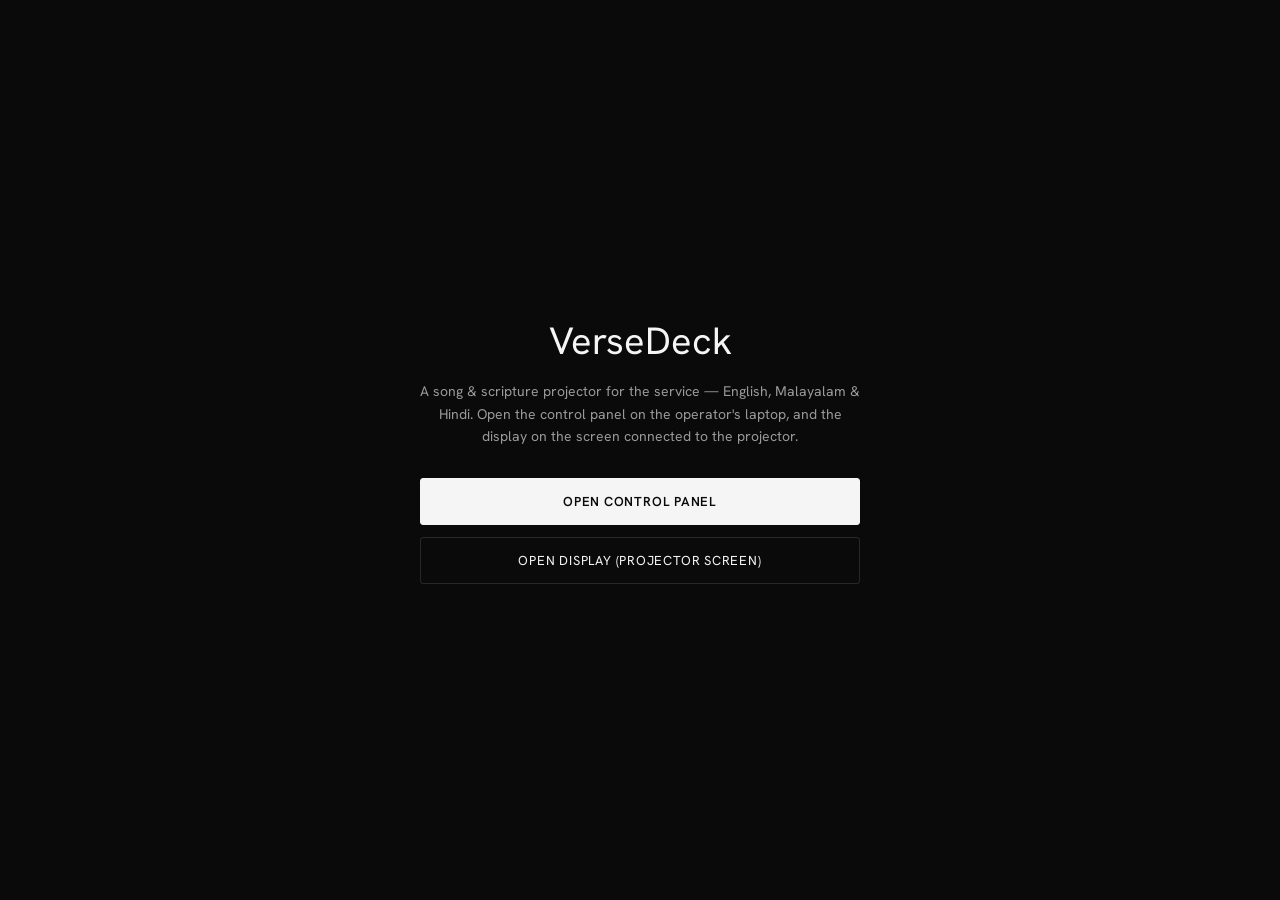
<file: index.html>
<!doctype html>
<html lang="en">
<head>
<meta charset="utf-8">
<title>Verse Deck</title>
<meta name="viewport" content="width=device-width, initial-scale=1">
<link rel="manifest" href="manifest-control.webmanifest">
<meta name="theme-color" content="#0a0a0a">
<meta name="mobile-web-app-capable" content="yes">
<meta name="apple-mobile-web-app-capable" content="yes">
<meta name="apple-mobile-web-app-title" content="Verse Deck">
<meta name="apple-mobile-web-app-status-bar-style" content="black-translucent">
<link rel="apple-touch-icon" href="icons/apple-touch-icon.png">
<link rel="preconnect" href="https://fonts.googleapis.com">
<link href="https://fonts.googleapis.com/css2?family=Hanken+Grotesk:wght@400;500;600&display=swap" rel="stylesheet">
<link rel="stylesheet" href="css/style.css">
<style>
  body{ display:flex; align-items:center; justify-content:center; }
  .landing{ max-width:520px; padding:40px; text-align:center; }
  .landing .mark{ font-family:var(--font-display); font-size:38px; margin-bottom:6px; }
  .landing .mark em{ color:var(--gold); font-style:normal; }
  .landing p{ color:var(--paper-dim); line-height:1.6; font-size:14px; margin-bottom:30px; }
  .landing .links{ display:flex; flex-direction:column; gap:12px; }
  .landing a.btn-gold{ text-decoration:none; padding:14px; font-size:13px; }
  .landing a.btn{ text-decoration:none; padding:14px; font-size:13px; }
</style>
</head>
<body>
  <div class="landing">
    <div class="mark">Verse<em>Deck</em></div>
    <p>A song &amp; scripture projector for the service — English, Malayalam &amp; Hindi.
    Open the control panel on the operator's laptop, and the display on the screen connected to the projector.</p>
    <div class="links">
      <a class="btn btn-gold" href="control.html">Open Control Panel</a>
      <a class="btn" href="display.html" target="_blank" rel="noopener">Open Display (projector screen)</a>
    </div>
  </div>
<script src="js/pwa.js"></script>
</body>
</html>
</file>
<file: css/style.css>
:root{
  --font-stage: 'Hanken Grotesk', 'Segoe UI', system-ui, Arial, sans-serif;   /* projected / previewed text */
  --ink:#0a0a0a;
  --ink-soft:#1a1a1a;
  --panel:#121212;
  --line: rgba(255,255,255,0.12);
  --paper:#f5f5f5;
  --paper-dim:#9a9a9a;
  --gold:#f5f5f5;
  --gold-soft: rgba(245,245,245,0.14);
  --gold-text:#0a0a0a;
  --green:#6b9e7c;
  --red:#c2564d;
  --font-scale: 1;
  /* Presentation stage colors (in-page Present overlay) — mirrors
     display.html's own theme-aware variables so both surfaces flip
     together with the same toggle. */
  --stage-bg:#000000;
  --stage-text-rgb: 245,245,245;
  --font-display: 'Hanken Grotesk', 'Segoe UI', system-ui, Arial, sans-serif;
  --font-ui: 'Hanken Grotesk', 'Segoe UI', system-ui, sans-serif;
  --font-mono: 'JetBrains Mono', 'Consolas', monospace;
}

/* Light theme — applies to both the control panel and the presentation
   surfaces (in-page Present overlay here, plus display.html via its own
   stylesheet). Toggled via a data-theme attribute on <html>, set from
   control.js and persisted/broadcast via ProjectorLink so a popup display
   window and the control panel always agree. */
:root[data-theme="light"]{
  --ink:#f7f7f5;
  --ink-soft:#ececea;
  --panel:#ffffff;
  --line: rgba(0,0,0,0.12);
  --paper:#141414;
  --paper-dim:#6b6b6b;
  --gold:#141414;
  --gold-soft: rgba(20,20,20,0.08);
  --gold-text:#fafafa;
  --green:#3f7a52;
  --red:#b23b30;
  --stage-bg:#ffffff;
  --stage-text-rgb: 20,20,20;
}

*{box-sizing:border-box;}
html,body{height:100%;}
body{
  margin:0;
  background:var(--ink);
  color:var(--paper);
  font-family:var(--font-ui);
}

/* ---------- Layout shell ---------- */
.app{
  display:grid;
  grid-template-columns: 300px 1fr 360px;
  grid-template-rows: minmax(0, 1fr);   /* columns scroll themselves, never the page */
  height:100vh;
}

.rail{
  background:var(--panel);
  border-right:1px solid var(--line);
  display:flex;
  flex-direction:column;
  min-width:0;
  min-height:0;
  overflow:hidden;
}
.rail-header{
  padding:22px 20px 16px;
  border-bottom:1px solid var(--line);
}
.rail-header-top{
  display:flex;
  align-items:center;
  justify-content:space-between;
  gap:10px;
}
.rail-header .mark{
  font-family:var(--font-display);
  font-size:22px;
  letter-spacing:0.01em;
  color:var(--paper);
}
.rail-header .mark em{ color:var(--gold); font-style:normal; }
.rail-header .sub{
  margin-top:4px;
  font-size:11px;
  letter-spacing:0.14em;
  text-transform:uppercase;
  color:var(--paper-dim);
}

.rail-header-actions{
  flex:0 0 auto;
  display:flex;
  gap:6px;
}

.theme-toggle{
  flex:0 0 auto;
  width:30px;
  height:30px;
  border-radius:50%;
  border:1px solid var(--line);
  background:transparent;
  color:var(--paper);
  font-size:14px;
  line-height:1;
  cursor:pointer;
  display:flex;
  align-items:center;
  justify-content:center;
}
.theme-toggle:hover{ border-color:var(--paper-dim); }

.tabs{
  display:flex;
  gap:2px;
  padding:12px;
  border-bottom:1px solid var(--line);
}
.tab-btn{
  flex:1;
  background:transparent;
  border:1px solid var(--line);
  color:var(--paper-dim);
  padding:9px 8px;
  font-family:var(--font-ui);
  font-size:12px;
  letter-spacing:0.06em;
  text-transform:uppercase;
  cursor:pointer;
  border-radius:3px;
}
.tab-btn.active{
  color:var(--ink);
  background:var(--gold);
  border-color:var(--gold);
}

.search-wrap{ padding:14px 16px 8px; }
.search-wrap input{
  width:100%;
  background:var(--ink-soft);
  border:1px solid var(--line);
  color:var(--paper);
  padding:10px 12px;
  border-radius:3px;
  font-family:var(--font-ui);
  font-size:14px;
}
.search-wrap input:focus{ outline:1.5px solid var(--gold); }

.list{
  flex:1;
  overflow-y:auto;
  padding:6px 10px 16px;
}
.list-item{
  padding:11px 12px;
  border-radius:3px;
  cursor:pointer;
  margin-bottom:3px;
  border:1px solid transparent;
  display:flex;
  align-items:flex-start;
  gap:8px;
}
.list-item:hover{ background:var(--ink-soft); }
.list-item.selected{ background:var(--gold-soft); border-color:var(--gold); }
.list-item .t1{ font-size:14px; color:var(--paper); }
.list-item .t2{ font-size:11px; color:var(--paper-dim); margin-top:2px; letter-spacing:0.04em; text-transform:uppercase; }
.list-item .item-main{ flex:1; min-width:0; }

.star-btn{
  flex:0 0 auto;
  background:transparent;
  border:none;
  color:var(--paper-dim);
  font-size:16px;
  line-height:1;
  cursor:pointer;
  padding:2px 4px;
}
.star-btn:hover{ color:var(--gold); }
.star-btn.active{ color:var(--gold); }

.btn-bookmarks{
  width:100%;
  margin-bottom:10px;
  font-size:13px;
  padding:11px 16px;
  font-weight:600;
}
.btn-bookmarks.active{
  background:var(--gold);
  border-color:var(--gold);
  color:var(--gold-text);
}

.rail-footer{
  padding:12px 16px;
  border-top:1px solid var(--line);
  display:flex;
  gap:8px;
}

/* ---------- Center: editor / detail ---------- */
.stage{
  padding:26px 32px;
  overflow-y:auto;
  min-width:0;
}
.stage h1{
  font-family:var(--font-display);
  font-size:26px;
  margin:0 0 4px;
}
.stage .meta{ color:var(--paper-dim); font-size:12px; text-transform:uppercase; letter-spacing:0.1em; margin-bottom:20px;}

.field{ margin-bottom:14px; }
.field label{ display:block; font-size:11px; text-transform:uppercase; letter-spacing:0.09em; color:var(--paper-dim); margin-bottom:6px;}
.field input, .field select, .field textarea{
  width:100%;
  background:var(--ink-soft);
  border:1px solid var(--line);
  color:var(--paper);
  padding:10px 12px;
  border-radius:3px;
  font-family:var(--font-ui);
  font-size:14px;
}
.field textarea{ font-family:var(--font-mono); font-size:13px; line-height:1.6; min-height:260px; resize:vertical; white-space:pre-wrap;}
.hint{ color:var(--paper-dim); font-size:10px; line-height:1.4; }
.field .hint{ margin-top:5px; }

.row{ display:flex; gap:10px; }
.row > *{ flex:1; }

.btn{
  font-family:var(--font-ui);
  font-size:12px;
  letter-spacing:0.06em;
  text-transform:uppercase;
  border-radius:3px;
  padding:10px 16px;
  border:1px solid var(--line);
  background:transparent;
  color:var(--paper);
  cursor:pointer;
}
.btn:hover{ border-color:var(--paper-dim); }
.btn-gold{ background:var(--gold); border-color:var(--gold); color:var(--gold-text); font-weight:600;}
.btn-gold:hover{ opacity:0.9; }
.btn-danger{ color:var(--red); border-color:var(--red); }
.btn-small{ padding:6px 10px; font-size:11px; }

.verse-slides{
  margin-top:10px;
  display:flex;
  flex-direction:column;
  gap:6px;
}
.verse-slide{
  border:1px solid var(--line);
  border-radius:3px;
  padding:10px 12px;
  font-family:var(--font-display);
  font-size:15px;
  line-height:1.5;
  cursor:pointer;
  color:var(--paper);
}
.verse-slide:hover{ border-color:var(--gold); }
.verse-slide.live{ background:var(--gold-soft); border-color:var(--gold); }
.verse-slide .slide-label{ font-family:var(--font-ui); font-size:10px; text-transform:uppercase; letter-spacing:0.08em; color:var(--gold); display:block; margin-bottom:4px; }
.verse-slide-secondary{ margin-top:8px; padding-top:8px; border-top:1px dashed var(--line); color:var(--paper-dim); }
.slide-missing{ color:var(--paper-dim); font-style:italic; font-size:13px; }

/* ---------- Right: live preview / display control ---------- */
.preview-pane{
  background:var(--panel);
  border-left:1px solid var(--line);
  padding:20px;
  display:flex;
  flex-direction:column;
  min-width:0;
}
.preview-pane h2{
  font-family:var(--font-ui);
  font-size:11px;
  text-transform:uppercase;
  letter-spacing:0.12em;
  color:var(--paper-dim);
  margin:0 0 10px;
}
.status-row{
  display:flex;
  align-items:center;
  gap:8px;
  margin-bottom:14px;
  font-size:12px;
  color:var(--paper-dim);
}
.dot{ width:8px; height:8px; border-radius:50%; background:var(--red); }
.dot.on{ background:var(--green); }

.mini-screen{
  aspect-ratio: 16/9;
  background:var(--stage-bg, #000);
  border-radius:4px;
  border:1px solid var(--line);
  display:flex;
  align-items:center;
  justify-content:center;
  text-align:center;
  padding:18px;
  font-family:var(--font-stage);
  color:rgb(var(--stage-text-rgb, 245,245,245));
  font-size:15px;
  line-height:1.5;
  white-space:pre-wrap;
  overflow:hidden;
}
.mini-screen .lang-tag{
  position:absolute;
}

.controls-block{
  margin-top:16px;
  display:flex;
  flex-direction:column;
  gap:8px;
}

.controls-block .nav-row{ display:flex; gap:8px; align-items:center; }
.controls-block .nav-row .btn{ flex:1; }
.font-scale-label{
  flex:0 0 auto;
  width:44px;
  text-align:center;
  font-size:12px;
  color:var(--paper-dim);
  font-variant-numeric:tabular-nums;
}

.language-pills{
  display:flex;
  gap:6px;
  margin-top:16px;
  flex-wrap:wrap;
}
.pill{
  font-size:11px;
  padding:5px 10px;
  border-radius:20px;
  border:1px solid var(--line);
  color:var(--paper-dim);
  cursor:pointer;
}
.pill.active{ background:var(--gold); border-color:var(--gold); color:var(--ink); }

.empty-note{
  color:var(--paper-dim);
  font-size:13px;
  line-height:1.6;
  padding:30px 10px;
  text-align:center;
}

/* ---------- Bible picker ---------- */
.bible-picker{
  display:flex;
  flex-direction:column;
  gap:12px;
}

/* ---------- Toast ---------- */
.toast{
  position:fixed;
  bottom:20px;
  left:50%;
  transform:translateX(-50%);
  background:var(--panel);
  border:1px solid var(--gold);
  color:var(--paper);
  padding:10px 18px;
  border-radius:4px;
  font-size:13px;
  opacity:0;
  pointer-events:none;
  transition:opacity 0.2s ease;
  z-index:50;
}
.toast.show{ opacity:1; }
.toast.has-action{ pointer-events:auto; display:flex; align-items:center; gap:14px; }
.toast .toast-action{
  background:none; border:none; padding:0;
  color:var(--gold); font:inherit; font-weight:600;
  text-transform:uppercase; letter-spacing:0.06em; cursor:pointer;
}

/* ---------- Live indicator ---------- */
.live-now{
  min-height:18px; margin:0 0 8px;
  font-size:12px; color:var(--paper-dim);
  white-space:nowrap; overflow:hidden; text-overflow:ellipsis;
}
.live-now.on{ color:var(--paper); cursor:pointer; }
.live-now.on::before{
  content:''; display:inline-block; width:8px; height:8px; margin-right:7px;
  border-radius:50%; background:var(--red); vertical-align:baseline;
}
.live-badge{
  display:inline-block; margin-left:8px; padding:1px 6px;
  font-family:var(--font-ui); font-size:9px; font-weight:600; letter-spacing:0.1em;
  border-radius:3px; background:var(--red); color:#fff; vertical-align:middle;
}
.list-item.is-live{ border-color:var(--red); }

/* ---------- Shortcut cheat sheet ---------- */
.help-box{ max-width:460px; }
.help-table{ width:100%; border-collapse:collapse; font-size:13px; }
.help-table td{ padding:6px 4px; border-bottom:1px solid var(--line); color:var(--paper); vertical-align:top; }
.help-table td:first-child{ white-space:nowrap; padding-right:14px; color:var(--paper-dim); }
kbd{
  font-family:var(--font-ui); font-size:11px;
  padding:2px 6px; border:1px solid var(--line); border-bottom-width:2px; border-radius:4px;
  background:var(--ink-soft); color:var(--paper);
}

/* ---------- Login gate ---------- */
.login-overlay{
  position:fixed; inset:0;
  background:var(--ink);
  display:flex;
  align-items:center;
  justify-content:center;
  z-index:200;
}
.login-overlay.hidden{ display:none !important; }
.login-box{
  width:100%;
  max-width:440px;
  padding:44px 40px;
  background:var(--panel);
  border:1px solid var(--line);
  border-radius:6px;
}
.login-box .mark{
  font-family:var(--font-display);
  font-size:32px;
  color:var(--paper);
  text-align:center;
}
.login-box .mark em{ color:var(--gold); font-style:normal; }
.login-box .meta{
  text-align:center;
  color:var(--paper-dim);
  font-size:12px;
  text-transform:uppercase;
  letter-spacing:0.1em;
  margin:6px 0 20px;
}
.login-box input{ padding:12px 14px; font-size:15px; }
.login-actions{ display:flex; flex-direction:column; gap:12px; margin-top:8px; }
.login-actions .btn{
  display:flex; align-items:center; justify-content:center;
  box-sizing:border-box; width:100%; padding:14px; font-size:13px; text-decoration:none;
}
.login-error{
  color:var(--red);
  font-size:12px;
  margin-bottom:12px;
}

/* ---------- In-page presentation overlay (single-monitor mode) ---------- */
.hidden{ display:none !important; }
.present-overlay{
  position:fixed; inset:0;
  background:var(--stage-bg);
  color:rgb(var(--stage-text-rgb));
  display:none;
  flex-direction:column;
  align-items:center;
  justify-content:center;
  text-align:center;
  font-family:var(--font-stage);
  z-index:100;
}
.present-overlay.on{ display:flex; }
#present-stage-inner{
  width:100%; max-width:1600px;
  flex:1 1 0; min-height:0; overflow:hidden;
  display:flex; flex-direction:column; justify-content:center;
  padding:5vh 8vw 2vh;
}
#present-title{
  font-family:var(--font-ui);
  font-size:calc(1.1vw * var(--font-scale));
  letter-spacing:0.16em;
  text-transform:uppercase;
  color:var(--gold);
  margin-bottom:2.4vh;
  min-height:1.4vw;
}
#present-text-stack{ display:flex; flex-direction:column; gap:3.6vh; }
#present-text, #present-text-2{
  font-size:clamp(28px, 4.6vw, 82px);
  line-height:1.42;
  font-weight:500;
  white-space:pre-wrap;
}
#present-text-2{
  padding-top:3.6vh;
  border-top:1px solid rgba(var(--stage-text-rgb),0.14);
}
#present-text, #present-text-2{ color:rgb(var(--stage-text-rgb)); }
#present-text.lang-mal, #present-text-2.lang-mal, #present-title.lang-mal{ font-family:'Noto Sans Malayalam', var(--font-stage); }
#present-text.lang-hin, #present-text-2.lang-hin, #present-title.lang-hin{ font-family:'Noto Sans Devanagari', var(--font-stage); }
#present-text.lang-tam, #present-text-2.lang-tam, #present-title.lang-tam{ font-family:'Noto Sans Tamil', var(--font-stage); }
#present-ref{
  margin-top:3.4vh;
  font-family:var(--font-ui);
  font-size:calc(1.05vw * var(--font-scale));
  color:rgba(var(--stage-text-rgb),0.55);
  letter-spacing:0.04em;
}
#present-idle{
  position:fixed; bottom:5vh; left:0; right:0;
  text-align:center;
  font-family:var(--font-ui);
  font-size:12px;
  letter-spacing:0.2em;
  text-transform:uppercase;
  color:rgba(var(--stage-text-rgb),0.18);
}
#present-blank-overlay{
  position:fixed; inset:0;
  background:var(--stage-bg);
  opacity:0;
  pointer-events:none;
  transition:opacity 0.35s ease;
  z-index:20;
}
#present-blank-overlay.on{ opacity:1; pointer-events:all; }
.present-hint{
  position:fixed; top:16px; right:20px;
  font-family:var(--font-ui);
  font-size:11px;
  letter-spacing:0.08em;
  color:rgba(var(--stage-text-rgb),0.35);
  z-index:110;
}

#present-footer{
  flex:none;
  width:100%;
  padding:0 4vw 3vh;
  text-align:center;
  font-family:var(--font-ui);
  color:rgba(var(--stage-text-rgb),0.8);
  z-index:5;
}
#present-footer:empty{ display:none; }
#present-footer .ref{ font-size:calc(2vw * var(--font-scale)); line-height:1.15; font-weight:500; letter-spacing:0.03em; }
#present-footer .ver{ margin-top:0.2vh; font-size:calc(0.85vw * var(--font-scale)); line-height:1.1; color:rgba(var(--stage-text-rgb),0.5); letter-spacing:0.08em; text-transform:uppercase; }
#present-footer.lang-mal .ref{ font-family:'Noto Sans Malayalam', var(--font-ui); }
#present-footer.lang-hin .ref{ font-family:'Noto Sans Devanagari', var(--font-ui); }
#present-footer.lang-tam .ref{ font-family:'Noto Sans Tamil', var(--font-ui); }

/* ---------- Bible tab: books + chapters in the left rail ---------- */
/* The rail list itself doesn't scroll in Bible mode; the books column and the chapters
   column each scroll on their own, so the whole panel always fits the screen. */
.list.bible-mode{
  overflow:hidden;
  padding:6px 8px 8px;
  display:flex;
  min-height:0;
}
.bible-rail{
  flex:1;
  display:grid;
  grid-template-columns: 1fr 52px;
  gap:6px;
  min-height:0;
}
.bible-books, .bible-chapters{
  overflow-y:auto;
  min-height:0;
  display:flex;
  flex-direction:column;
  gap:1px;
}
.bible-book{
  text-align:left;
  background:none; border:1px solid transparent; border-radius:3px;
  color:var(--paper);
  font:inherit; font-size:12.5px; line-height:1.25;
  padding:5px 8px;
  cursor:pointer;
}
.bible-book:hover{ background:var(--ink-soft); }
.bible-book.selected{ background:var(--gold-soft); border-color:var(--gold); }
.bible-chapter{
  flex:none;
  background:none; border:1px solid transparent; border-radius:3px;
  color:var(--paper); font:inherit; font-size:12px; line-height:1.2;
  padding:5px 0; cursor:pointer; text-align:center;
}
.bible-chapter:hover{ background:var(--ink-soft); }
.bible-chapter.selected{ background:var(--gold-soft); border-color:var(--gold); }

/* ---------- Bible verse list: number column + text (1 or 2 versions) ---------- */
.verse-slide.verse-row{
  display:grid;
  grid-template-columns: 20px 1fr;
  column-gap:12px;
  align-items:start;
  padding:7px 10px;
  font-size:14.5px;
  line-height:1.45;
  user-select:none;            /* shift-click selects verses, not text */
}
.verse-slide.verse-row.two{ grid-template-columns: 20px 1fr 1fr; }
.verse-row .vnum{
  font-family:var(--font-ui);
  font-size:12.5px;
  font-weight:600;
  color:var(--gold);
  text-align:right;
  padding-top:2px;
  white-space:nowrap;
}
.verse-row .vtext-b{ padding-left:12px; border-left:1px dashed var(--line); color:var(--paper-dim); }
.verse-head{
  display:grid;
  grid-template-columns: 20px 1fr 1fr;
  column-gap:12px;
  padding:0 10px 2px;
  font-family:var(--font-ui);
  font-size:10px;
  text-transform:uppercase;
  letter-spacing:0.08em;
  color:var(--paper-dim);
}
.verse-head span:nth-child(3){ padding-left:12px; }

/* ---------- Bible jump box ---------- */
.jump-hint{
  min-height:18px; margin-top:6px;
  font-size:12px; line-height:1.4; color:var(--paper-dim);
}
.jump-hint.ok{ color:var(--paper); }
.jump-hint.err{ color:var(--red); }
.jump-hint button{
  font:inherit; font-size:12px;
  background:none; border:1px solid var(--line); border-radius:12px;
  color:var(--paper); padding:2px 9px; margin:2px 4px 0 0; cursor:pointer;
}
.jump-hint button:hover{ border-color:var(--gold); }
.jump-hint .show-btn{ background:var(--gold); border-color:var(--gold); color:var(--gold-text); font-weight:600; }
.verse-slide.verse-row.picked{ border-color:var(--gold); }

/* ---------- Service tab ---------- */
.svc-bar{ display:flex; gap:6px; padding:2px 2px 8px; }
.svc-bar .btn{ flex:1; }
.svc-item{ align-items:center; }
.svc-num{
  flex:none; width:20px; text-align:center;
  font-family:var(--font-ui); font-size:12px; color:var(--paper-dim);
}
.svc-item .item-main{ flex:1; min-width:0; }
.svc-actions{ display:flex; gap:2px; flex:none; }
.svc-actions .star-btn[disabled]{ opacity:0.25; cursor:default; }

/* Collapsible right pane (desktop): hide it when presenting from the control panel itself. */
.pane-head{ display:flex; align-items:center; justify-content:space-between; gap:8px; margin-bottom:10px; }
.pane-head h2{ margin:0; }
#btn-pane-show{ display:none; position:fixed; top:10px; right:10px; z-index:20; }
.app.pane-collapsed{ grid-template-columns: 300px 1fr; }
.app.pane-collapsed .preview-pane{ display:none; }
body:has(.app.pane-collapsed) #btn-pane-show{ display:block; }
@media (max-width: 900px){
  #btn-pane-hide, #btn-pane-show{ display:none !important; }
  .app.pane-collapsed{ grid-template-columns:none; }
  .app.pane-collapsed .preview-pane{ display:block; }
}

/* ---------- Mobile / portrait tablet layout (<= 900px) ----------
   A normal scrolling page: header, live preview, tabs/search, library list (fixed height,
   scrolls inside itself), then the song / verse content. Prev / Next / Blank / Clear are
   pinned to the bottom of the screen so they are always reachable. */
@media (max-width: 900px){
  .app{
    display:flex; flex-direction:column;
    height:auto; min-height:100vh;
    grid-template-columns:none; grid-template-rows:none;
    /* Dock height scales with the screen height (taller phone = slightly bigger buttons). */
    --btn-h: clamp(38px, 5.6vh, 46px);
    --dock-h: calc(var(--btn-h) + 14px + env(safe-area-inset-bottom, 0px));
    padding-bottom:var(--dock-h);
  }
  .rail{ display:contents; }
  .rail-header{ order:0; padding:12px 14px 10px; background:var(--panel); border-bottom:1px solid var(--line); }
  .preview-pane{ order:1; border-left:none; border-bottom:1px solid var(--line); padding:12px 14px 14px; display:block; }
  .tabs{ order:2; padding:10px 12px; background:var(--panel); }
  .search-wrap{ order:3; padding:10px 12px 6px; background:var(--panel); }
  .list{ order:4; flex:none; max-height:42vh; overflow-y:auto; background:var(--panel); }
  .list.bible-mode{ height:42vh; max-height:none; }
  .rail-footer{ order:5; background:var(--panel); padding:10px 12px; }
  .stage{ order:6; overflow:visible; padding:16px 14px 24px; }

  /* Live preview keeps its normal 16:9 size; extras that need a big screen are hidden. */
  .preview-pane .status-row{ display:inline-flex; margin:0 14px 8px 0; }
  /* The display code stays visible on phones so a display can be paired from them. */
  #pair-row{ display:flex; flex-wrap:wrap; align-items:center; gap:6px 10px; margin:0 0 8px; font-size:12px; color:var(--paper-dim); }
  #pair-row strong{ font-size:14px; color:var(--paper); }
  #pair-row .btn{ padding:4px 8px; font-size:11px; }
  #btn-open-display,
  #btn-present,
  .controls-block .hint,
  .controls-block .nav-row:nth-child(3){ display:none !important; }

  /* Transport dock fixed to the bottom of the screen. */
  .controls-block{
    position:fixed; left:0; right:0; bottom:0; z-index:30;
    flex-direction:row; gap:8px; margin:0;
    padding:7px 12px calc(7px + env(safe-area-inset-bottom, 0px));
    background:var(--panel);
    border-top:1px solid var(--line);
  }
  .controls-block .nav-row{ flex:1; gap:8px; }
  .controls-block .btn{ height:var(--btn-h); min-height:0; padding:0 4px; font-size:12px; }

  /* Touch-friendly lists; 16px inputs stop iOS from zooming on focus. */
  input, select, textarea{ font-size:16px !important; }
  .list{ padding:4px 8px 8px; }
  .list-item{ padding:8px 10px; margin-bottom:1px; }
  .list-item .t2{ margin-top:1px; }
  .bible-rail{ grid-template-columns: 1fr 58px; gap:4px; }
  .bible-books, .bible-chapters{ gap:0; }
  .bible-book{ font-size:15px; padding:7px 10px; line-height:1.2; }
  .bible-chapter{ font-size:15px; padding:7px 0; line-height:1.2; }
  .verse-slide.verse-row{ padding:10px; font-size:15.5px; }
  .stage h1{ font-size:21px; }
}

#present-text:not(.lang-mal):not(.lang-hin):not(.lang-tam),
#present-text-2:not(.lang-mal):not(.lang-hin):not(.lang-tam){ font-weight:400; }
#present-text-2:not(.lang-mal):not(.lang-tam){ font-weight:400; }
</file>
